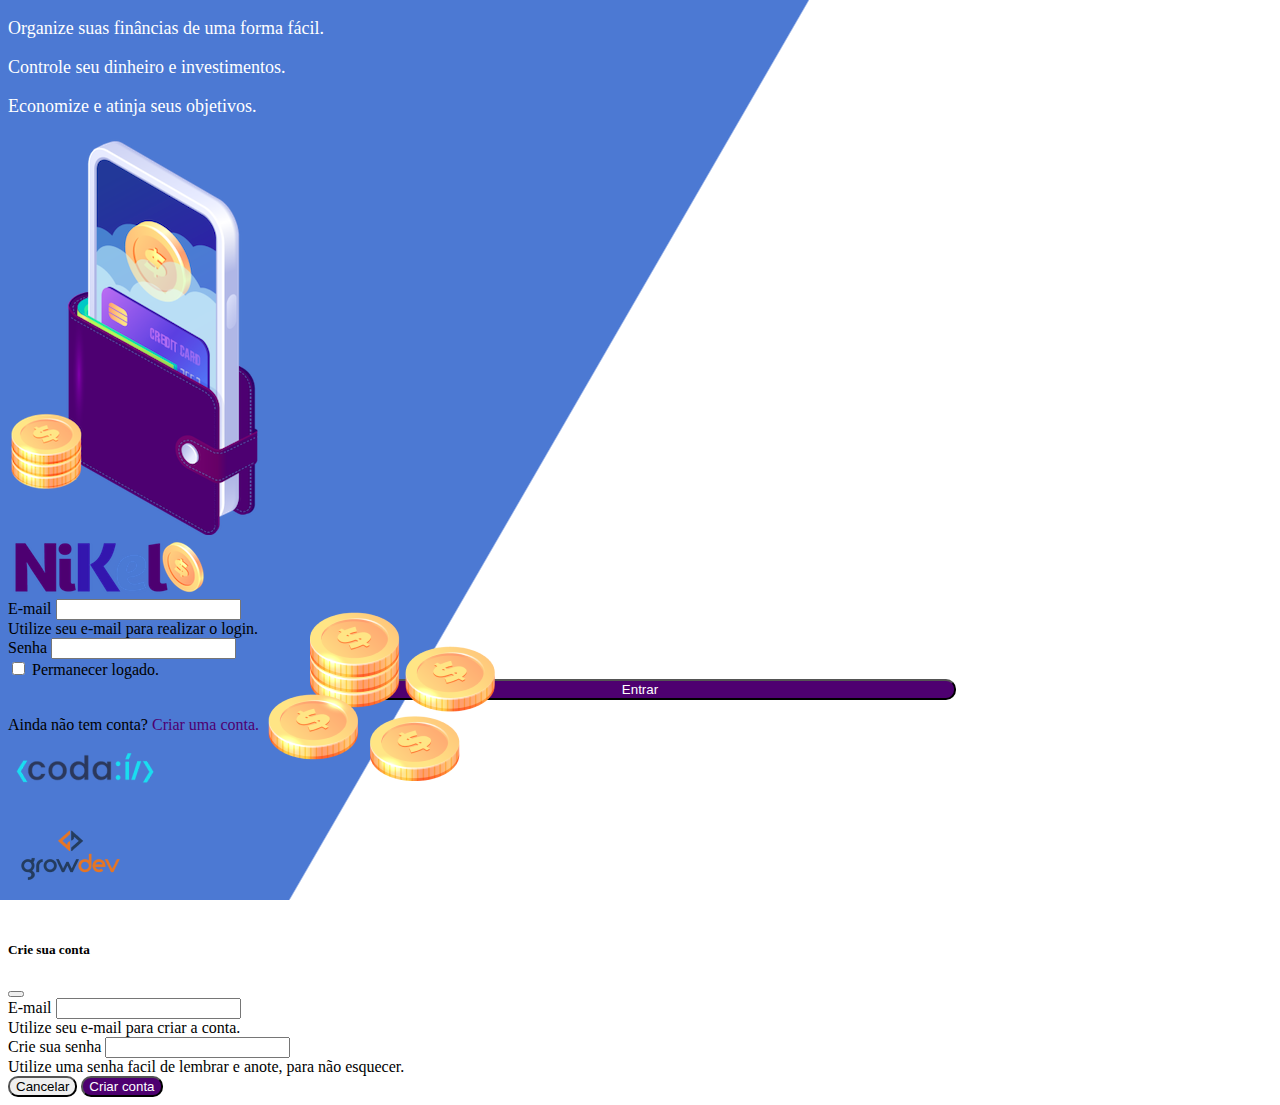
<file: index.html>
<!DOCTYPE html>
<html lang="pt">
<head>
    <meta charset="UTF-8">
    <meta http-equiv="X-UA-Compatible" content="IEmedge">
    <meta name="viewport" content="width=device-width, initial-scale=1.0">
    <title>Nikel</title>
    <link href="https://cdn.jsdelivr.net/npm/bootstrap@5.1.3/dist/css/bootstrap.min.css" rel="stylesheet" integrity="sha384-1BmE4kWBq78iYhFldvKuhfTAU6auU8tT94WrHftjDbrCEXSU1oBoqyl2QvZ6jIW3" crossorigin="anonymous">
    <link rel="stylesheet" href="./css/styles.css">
</head>

<body id="login">
    <main>
        <div class="container">
            <div class="row vh-100">
                <div class="col d-flex justify-content-center my-5 flex-column">
                    <div class="text-login">
                        <p>Organize suas finâncias de uma forma fácil.</p>
                        <p>Controle seu dinheiro e investimentos.</p>
                        <p>Economize e atinja seus objetivos.</p>
                    </div>
                    <div class="text-center">
                        <img src="./assets/images/pocket.png" alt="image pocket" class="image fluid" srcset="">
                        <img src="./assets/images/coins.png" alt="image coins" class="imgae fluid d-none d-md-inline coins" srcset="">
                    </div>
                </div>
                <div class="col d-flex justify-content-center my-5 flex-column">
                    <div class="cointaner">
                        <div class="row">
                            <div class="col">
                                <div class="text-center mb-3">
                                    <img src="./assets/images/nikel-logo.png" alt="logo nikel" class="image fluid" srcset="">
                                </div>
                            </div>
                        </div>
                        <div class="row ">
                            <div class="col">
                                <form id="login-form">
                                    <div class="mb-3">
                                      <label for="email-input" class="form-label">E-mail</label>
                                      <input type="email" class="form-control" id="email-input" aria-describedby="emailHelp">
                                      <div id="emailHelp" class="form-text">Utilize seu e-mail para realizar o login.</div>
                                    </div>
                                    <div class="mb-3">
                                      <label for="password-input" class="form-label">Senha</label>
                                      <input type="password" class="form-control" id="password-input">
                                    </div>
                                    <div class="mb-3 form-check">
                                      <input type="checkbox" class="form-check-input" id="session-check">
                                      <label class="form-check-label" for="session-check">Permanecer logado.</label>
                                    </div>
                                    <button type="submit" class="btn button-login">Entrar</button>
                                  </form>
                            </div>
                        </div>
                        <div class="row">
                            <div class="col">
                                <p id="link-conta" class="text-center mt-2 form-text" data-bs-toggle="modal" 
                                    data-bs-target="#register-modal">Ainda não tem conta? 
                                    <span class="link-default"> Criar uma conta.</span></p>
                            </div>
                        </div>
                        <div class="row">
                            <div class="col">
                                <div class="text-center mt-5">
                                    <img src="./assets/images/codai-logo.png" alt="" class="" srcset="">
                                </div>
                            </div>
                        </div>
                        <div class="row">
                            <div class="col">
                                <div class="text-center">
                                    <img src="./assets/images/growdev-logo.png" alt="" srcset="">
                                </div>
                            </div>
                        </div>
                    </div>
                </div>
            </div>
        </div>
        <!-- Modal -->
        <div class="modal fade" id="register-modal" tabindex="-1" aria-labelledby="exampleModalLabel" aria-hidden="true">
            <div class="modal-dialog">
                <div class="modal-content">
                    <div class="modal-header">
                        <h5 class="modal-title" id="exampleModalLabel">Crie sua conta</h5>
                        <button type="button" class="btn-close" data-bs-dismiss="modal" aria-label="Close"></button>
                    </div>
                    <form id="create-form">
                        <div class="modal-body">

                            <div class="mb-3">
                                <label for="email-create-input" class="form-label">E-mail</label>
                                <input type="email" class="form-control" id="email-create-input" 
                                    aria-describedby="emailHelp" required>
                                <div id="emailHelp" class="form-text">Utilize seu e-mail para criar a conta.</div>
                            </div>
                            <div class="mb-3">
                                <label for="password-create-input" class="form-label">Crie sua senha</label>
                                <input type="password" class="form-control" id="password-create-input" required>
                                <div id="emailHelp" class="form-text">Utilize uma senha facil de lembrar e anote, para não esquecer.</div>
                            </div>             
                        </div>
                        <div class="modal-footer">
                            <button type="button" class="btn btn-secondary button-cancel" data-bs-dismiss="modal">Cancelar</button>
                        <button type="submit" class="btn button-default">Criar conta</button>
                        </div>
                    </form>    
                </div>
            </div>
        </div>
    </main>

    <script src="https://cdn.jsdelivr.net/npm/bootstrap@5.1.3/dist/js/bootstrap.bundle.min.js" 
        integrity="sha384-ka7Sk0Gln4gmtz2MlQnikT1wXgYsOg+OMhuP+IlRH9sENBO0LRn5q+8nbTov4+1p" 
        crossorigin="anonymous"></script>
    <script src="./js/index.js"></script>
</body>
</html>
</file>
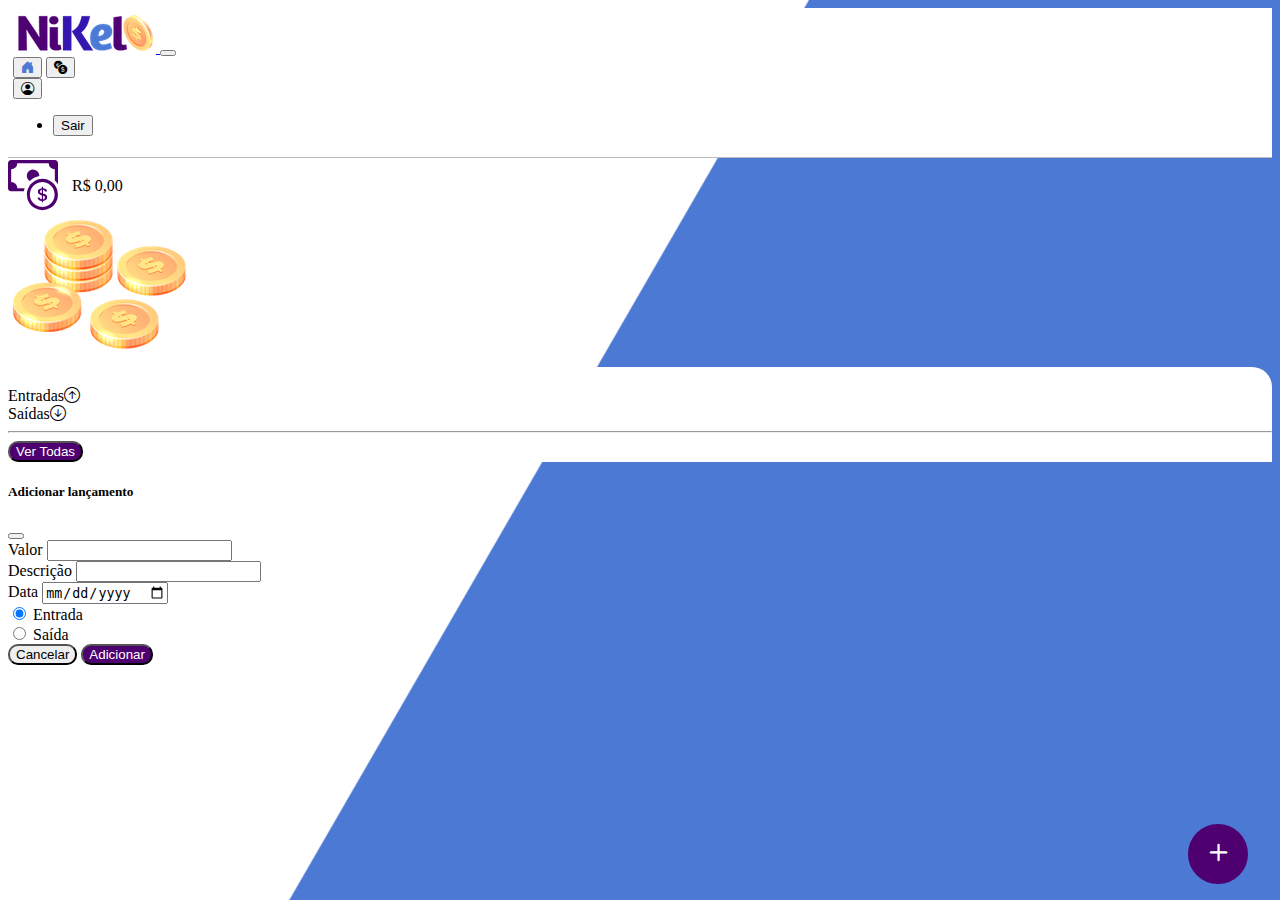
<file: home.html>
<!DOCTYPE html>
<html lang="pt">
<head>
    <meta charset="UTF-8">
    <meta http-equiv="X-UA-Compatible" content="IEmedge">
    <meta name="viewport" content="width=device-width, initial-scale=1.0">
    <title>Nikel-Home</title>
    <link href="https://cdn.jsdelivr.net/npm/bootstrap@5.1.3/dist/css/bootstrap.min.css" rel="stylesheet" integrity="sha384-1BmE4kWBq78iYhFldvKuhfTAU6auU8tT94WrHftjDbrCEXSU1oBoqyl2QvZ6jIW3" crossorigin="anonymous">
    <link rel="stylesheet" href="https://cdn.jsdelivr.net/npm/bootstrap-icons@1.11.3/font/bootstrap-icons.min.css">
    <link rel="stylesheet" href="./css/styles.css">
</head>
<body id="app">
    <header>
        <nav class="navbar navbar-expand navbar-light bg-white ">
            <div class="container-fluid">
                <a class="navbar-brand" href="#">
                    <img src="./assets/images/nikel-small-logo.png" alt="logo nikel" class="img-fluid" srcset="">
                </a>
                <button class="navbar-toggler" type="button" data-bs-toggle="collapse" data-bs-target="#navbarSupportedContent" aria-controls="navbarSupportedContent" aria-expanded="false" aria-label="Toggle navigation">
                    <span class="navbar-toggler-icon"></span>
                </button>
                <div class="collapse navbar-collapse justify-content-end" id="navbarSupportedContent">
                    <div class="d-flex menu">
                        <a href="home.html"><button class="btn" type="button"><i class="bi bi-house-door-fill color-secondary fs-4"></i></button></a>
                        <a href="transactions.html"><button class="btn" type="button"><i class="bi bi-currency-exchange fs-4"></i></button></a>     

                        <div class="dropdown">
                            <button class="btn" type="button" id="dropdownMenuButton1" data-bs-toggle="dropdown"
                                aria-expanded="false"><i class="bi bi-person-circle fs-4"></i>
                            </button>
                            <ul class="dropdown-menu logout" aria-labelledby="dropdownMenuButton1">
                                <li><button class="dropdown-item" id="button-logout">Sair</button></li>
                            </ul>
                        </div>
                    </div>

                </div>
            </div>
        </nav>
    </header>
    <main>
        <div class="container-lg">
            <div class="row">
                <div class="col mt-4 justify-content-start align-items-center">
                    <i class="bi bi-cash-coin color-primary icon-detail"></i>
                    <span class="fs-2" id="total">R$ 0,00</span>
                </div>
                <div class="col d-flex mt-4 justify-content-end">
                    <div class="text-center">
                        <img src="./assets/images/coins-small.png" alt="image coin" srcset="">
                    </div>
                </div>
            </div>
            <div class="row">
                <div class="col-12 info shadow-lg">
                    <div class="container">
                        <div class="row">
                            <div class="col-6">
                                <span class="fs-4">Entradas<i class="bi bi-arrow-up-circle fs-2 align-middle"></i></span>
                            </div>
                            <div class="col-6">
                                <span class="fs-4">Saídas<i class="bi bi-arrow-down-circle fs-2 align-middle"></i></span>
                            </div>
                            <div class="col-12 my-2">
                                <hr>
                            </div>
                        </div>
                        <div class="row">
                            <div class="col-6">
                                <div class="container p-0" id="cash-in-list">
                                                                        
                                </div>
                            </div>
                            <div class="col-6">
                                <div class="container p-0" id="cash-out-list">
                                    
                                    </div>
                                </div>
                            </div>
                            <div class="col-12 mb-4">
                                <button type="button" class="btn button-default" id="transactions-button"> Ver Todas</button>
                            </div>
                        </div>
                    </div>
                </div>
            </div>
            <button class="btn button-float" data-bs-toggle="modal" 
            data-bs-target="#transaction-modal"><i class="bi bi-plus"></i></button>
        </div>

        <!-- Modal -->
        <div class="modal fade" id="transaction-modal" tabindex="-1" aria-labelledby="exampleModalLabel" aria-hidden="true">
            <div class="modal-dialog">
                <div class="modal-content">
                    <div class="modal-header">
                        <h5 class="modal-title" id="exampleModalLabel">Adicionar lançamento</h5>
                        <button type="button" class="btn-close" data-bs-dismiss="modal" aria-label="Close"></button>
                    </div>
                    <form id="transaction-form">
                        <div class="modal-body">

                            <div class="mb-3">
                                <label for="value-input" class="form-label">Valor</label>
                                <input type="number" step="any" class="form-control" id="value-input" 
                                    aria-describedby="emailHelp" required>
                            </div>
                            <div class="mb-3">
                                <label for="description-input" class="form-label">Descrição</label>
                                <input type="text" class="form-control" id="description-input" required>
                            </div>
                            <div class="mb-3">
                                <label for="date-input" class="form-label">Data</label>
                                <input type="date" class="form-control" id="date-input" required>
                            </div>
                            <div class="mb-3">
                                <div class="form-check form-check-inline">
                                    <input class="form-check-input" type="radio" name="type-input" 
                                    id="inlineRadio1" value="1" checked>
                                    <label class="form-check-label" for="inlineRadio1">Entrada</label>
                                  </div>
                                  <div class="form-check form-check-inline">
                                    <input class="form-check-input" type="radio" name="type-input" 
                                    id="inlineRadio2" value="2">
                                    <label class="form-check-label" for="inlineRadio2">Saída</label>
                                  </div>
                            </div>           
                        </div>
                        <div class="modal-footer">
                            <button type="button" class="btn btn-secondary button-cancel" data-bs-dismiss="modal">Cancelar</button>
                        <button type="submit" class="btn button-default">Adicionar</button>
                        </div>
                    </form>    
                </div>
            </div>
        </div>
    </main>

    <script src="https://cdn.jsdelivr.net/npm/bootstrap@5.1.3/dist/js/bootstrap.bundle.min.js" 
        integrity="sha384-ka7Sk0Gln4gmtz2MlQnikT1wXgYsOg+OMhuP+IlRH9sENBO0LRn5q+8nbTov4+1p" 
        crossorigin="anonymous"></script>
    <script src="./js/home.js"></script>
</body>
</html>
</file>
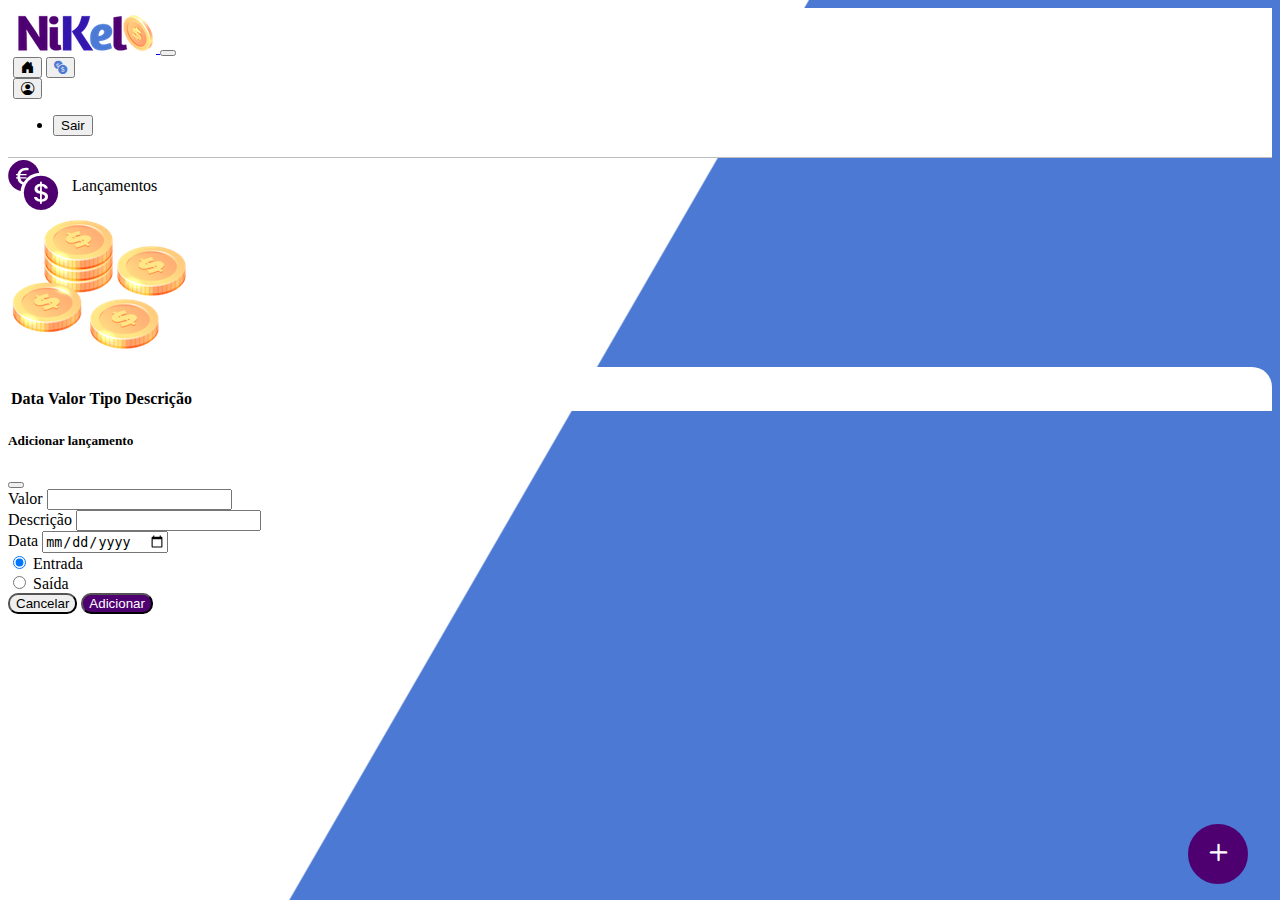
<file: transactions.html>
<!DOCTYPE html>
<html lang="pt">
<head>
    <meta charset="UTF-8">
    <meta http-equiv="X-UA-Compatible" content="IEmedge">
    <meta name="viewport" content="width=device-width, initial-scale=1.0">
    <title>Nikel-Lançamentos</title>
    <link href="https://cdn.jsdelivr.net/npm/bootstrap@5.1.3/dist/css/bootstrap.min.css" rel="stylesheet" integrity="sha384-1BmE4kWBq78iYhFldvKuhfTAU6auU8tT94WrHftjDbrCEXSU1oBoqyl2QvZ6jIW3" crossorigin="anonymous">
    <link rel="stylesheet" href="https://cdn.jsdelivr.net/npm/bootstrap-icons@1.11.3/font/bootstrap-icons.min.css">
    <link rel="stylesheet" href="./css/styles.css">
</head>
<body id="app">
    <header>
        <nav class="navbar navbar-expand navbar-light bg-white ">
            <div class="container-fluid">
              <a class="navbar-brand" href="#">
                <img src="./assets/images/nikel-small-logo.png" alt="logo nikel" class="img-fluid" srcset="">
              </a>
              <button class="navbar-toggler" type="button" data-bs-toggle="collapse" data-bs-target="#navbarSupportedContent" aria-controls="navbarSupportedContent" aria-expanded="false" aria-label="Toggle navigation">
                <span class="navbar-toggler-icon"></span>
              </button>
              <div class="collapse navbar-collapse justify-content-end" id="navbarSupportedContent">
                <div class="d-flex menu">
                    <a href="home.html"><button class="btn" type="button">
                        <i class="bi bi-house-door-fill fs-4"></i></button></a>
                    <a href="transactions.html"><button class="btn" type="button">
                        <i class="bi bi-currency-exchange color-secondary fs-4"></i></button></a>

                    <div class="dropdown">
                        <button class="btn" type="button" id="dropdownMenuButton1" data-bs-toggle="dropdown" aria-expanded="false">
                            <i class="bi bi-person-circle fs-4"></i></i></button></a>
                        <ul class="dropdown-menu logout" aria-labelledby="dropdownMenuButton1">
                            <li><button class="dropdown-item" id="button-logout">Sair</button></li>
                        </ul>
                      </div>
                </div>

              </div>
            </div>
          </nav>
    </header>
    <main>
        <div class="container-lg">
            <div class="row">
                <div class="col mt-4 justify-content-start align-items-center">
                    <i class="bi bi-currency-exchange color-primary icon-detail"></i>
                    <span class="fs-2">Lançamentos</span>
                </div>
                <div class="col d-flex mt-4 justify-content-end">
                    <div class="text-center">
                        <img src="./assets/images/coins-small.png" alt="image coin" srcset="">
                    </div>
                </div>
            </div>
            <div class="row">
                <div class="col-12 info shadow-lg">
                    <div class="container">
                        <div class="row">
                            <div class="col">
                                <table class="table">
                                    <thead>
                                      <tr>
                                        <th scope="col">Data</th>
                                        <th scope="col">Valor</th>
                                        <th scope="col">Tipo</th>
                                        <th scope="col">Descrição</th>
                                      </tr>
                                    </thead>
                                    <tbody id="transactions-list">
                                                                         
                                    </tbody>
                                  </table>
                            </div>
                        </div>
                    </div>
                </div>
            </div>
            <button class="btn button-float" data-bs-toggle="modal" 
            data-bs-target="#transaction-modal"><i class="bi bi-plus"></i></button>
        </div>

         <!-- Modal -->
        <div class="modal fade" id="transaction-modal" tabindex="-1" aria-labelledby="exampleModalLabel" aria-hidden="true">
            <div class="modal-dialog">
                <div class="modal-content">
                    <div class="modal-header">
                        <h5 class="modal-title" id="exampleModalLabel">Adicionar lançamento</h5>
                        <button type="button" class="btn-close" data-bs-dismiss="modal" aria-label="Close"></button>
                    </div>
                    <form id="transaction-form">
                        <div class="modal-body">

                            <div class="mb-3">
                                <label for="value-input" class="form-label">Valor</label>
                                <input type="number" step="any" class="form-control" id="value-input" 
                                    aria-describedby="emailHelp">
                            </div>
                            <div class="mb-3">
                                <label for="description-input" class="form-label">Descrição</label>
                                <input type="text" class="form-control" id="description-input">
                            </div>
                            <div class="mb-3">
                                <label for="date-input" class="form-label">Data</label>
                                <input type="date" class="form-control" id="date-input">
                            </div>
                            <div class="mb-3">
                                <div class="form-check form-check-inline">
                                    <input class="form-check-input" type="radio" name="type-input" 
                                    id="inlineRadio1" value="1" checked>
                                    <label class="form-check-label" for="inlineRadio1">Entrada</label>
                                  </div>
                                  <div class="form-check form-check-inline">
                                    <input class="form-check-input" type="radio" name="type-input" 
                                    id="inlineRadio2" value="2">
                                    <label class="form-check-label" for="inlineRadio2">Saída</label>
                                  </div>
                            </div>           
                        </div>
                        <div class="modal-footer">
                            <button type="button" class="btn btn-secondary button-cancel" data-bs-dismiss="modal">Cancelar</button>
                        <button type="submit" class="btn button-default">Adicionar</button>
                        </div>
                    </form>    
                </div>
            </div>
        </div>
    </main>

    <script src="https://cdn.jsdelivr.net/npm/bootstrap@5.1.3/dist/js/bootstrap.bundle.min.js"
        integrity="sha384-ka7Sk0Gln4gmtz2MlQnikT1wXgYsOg+OMhuP+IlRH9sENBO0LRn5q+8nbTov4+1p"
        crossorigin="anonymous"></script>
    <script src="./js/transactions.js"></script>
</body>
</html>
</file>
<file: css/styles.css>
#login {
    background: linear-gradient(120deg, #4c79d3 44.9%, #ffffff 45%) no-repeat fixed;
}

#app {
    background: linear-gradient(120deg, #ffffff 44.9%, #4c79d3 45%) no-repeat fixed;
}

header {
    border-bottom: 1px solid #bebcbc;
    padding: 5px;
    background-color: #ffffff;
}

.color-primary {
    color: #4e0070;
}

.color-secondary{
    color: #4c79d3;
}

.icon-detail {
    font-size: 50px;
    margin-right: 10px;
    vertical-align: middle;
}

.text-login {
    color: #ffffff;
    font-size: 18px;
    font-weight: 500;
}

.coins {
    position: absolute;
    bottom: 100px;
}

.button-login {
    border-radius: 10px;
    background-color: #4e0070;
    color: #ffffff;
    width: 50%;
    margin: 0 25%;
}

.button-cancel {
    border-radius: 10px;
}

.button-float {
    border-radius: 100%;
    height: 60px;
    width: 60px;
    position: fixed;
    padding: 0 !important;
    bottom: 1rem;
    right: 2rem;
    font-size: 35px;
    border: 2px solid #4e0070;
    background-color: #4e0070;
    color: #ffffff;
}

.button-float:hover {
    border: 2px solid #4c79d3;
    background-color: #ffffff;
    color: #4c79d3;
}

.button-default {
    border-radius: 10px;
    background-color: #4e0070;
    color: #ffffff;
}

.button-login:hover, .button-default:hover {
    background: #4c79d3;
    color: #ffffff;
}

.link-default {
    color: #4e0070;
    cursor: pointer;
}

.link-default:hover {
    color: #4c79d3;
}

.info {
    background: #ffffff;
    border-radius: 20px 20px 0px 0px;
    padding: 20px 0px 0px 0px;
}

.logout {
    min-width: 5rem !important;
}

.menu {
    margin-right: 20px;
}
</file>
